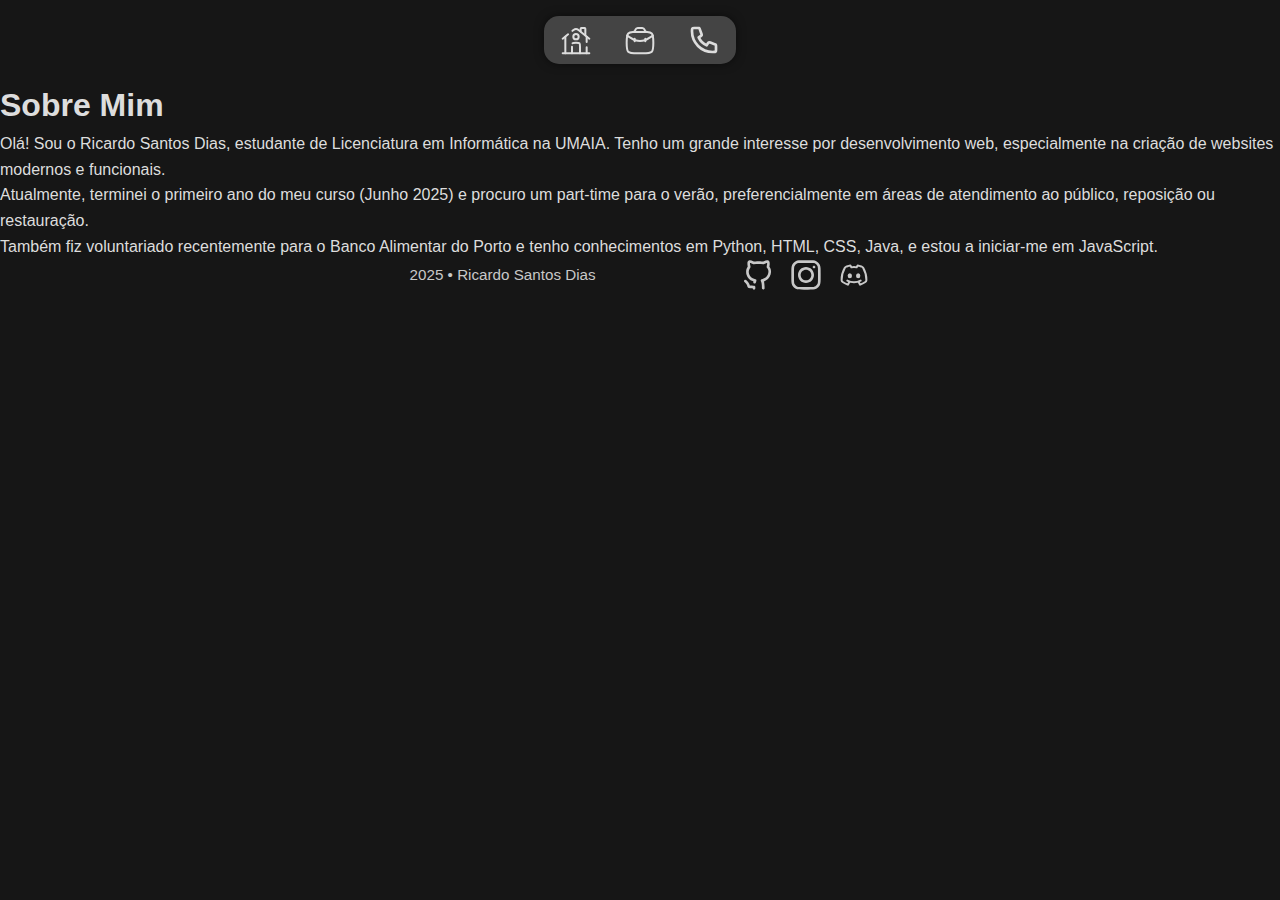
<file: pages/about.html>
<!DOCTYPE html>
<html lang="pt">
  <head>
    <meta charset="UTF-8" />
    <meta name="viewport" content="width=device-width, initial-scale=1.0" />
    <title>Sobre | Ricardo Santos Dias</title>
    <link rel="stylesheet" href="../styles/main.css" />
    <link href="https://cdn.jsdelivr.net/npm/aos@2.3.4/dist/aos.css" rel="stylesheet" />
    <script defer src="../scripts/include.js"></script>
  </head>
  <body>
    <div id="navbar-placeholder"></div>

    <main>
      <section class="about">
        <h1>Sobre Mim</h1>
        <p>Olá! Sou o Ricardo Santos Dias, estudante de Licenciatura em Informática na UMAIA. Tenho um grande interesse por desenvolvimento web, especialmente na criação de websites modernos e funcionais.</p>

        <p>Atualmente, terminei o primeiro ano do meu curso (Junho 2025) e procuro um part-time para o verão, preferencialmente em áreas de atendimento ao público, reposição ou restauração.</p>

        <p>Também fiz voluntariado recentemente para o Banco Alimentar do Porto e tenho conhecimentos em Python, HTML, CSS, Java, e estou a iniciar-me em JavaScript.</p>
      </section>
    </main>

    <div id="footer-placeholder"></div>
  </body>
</html>
</file>
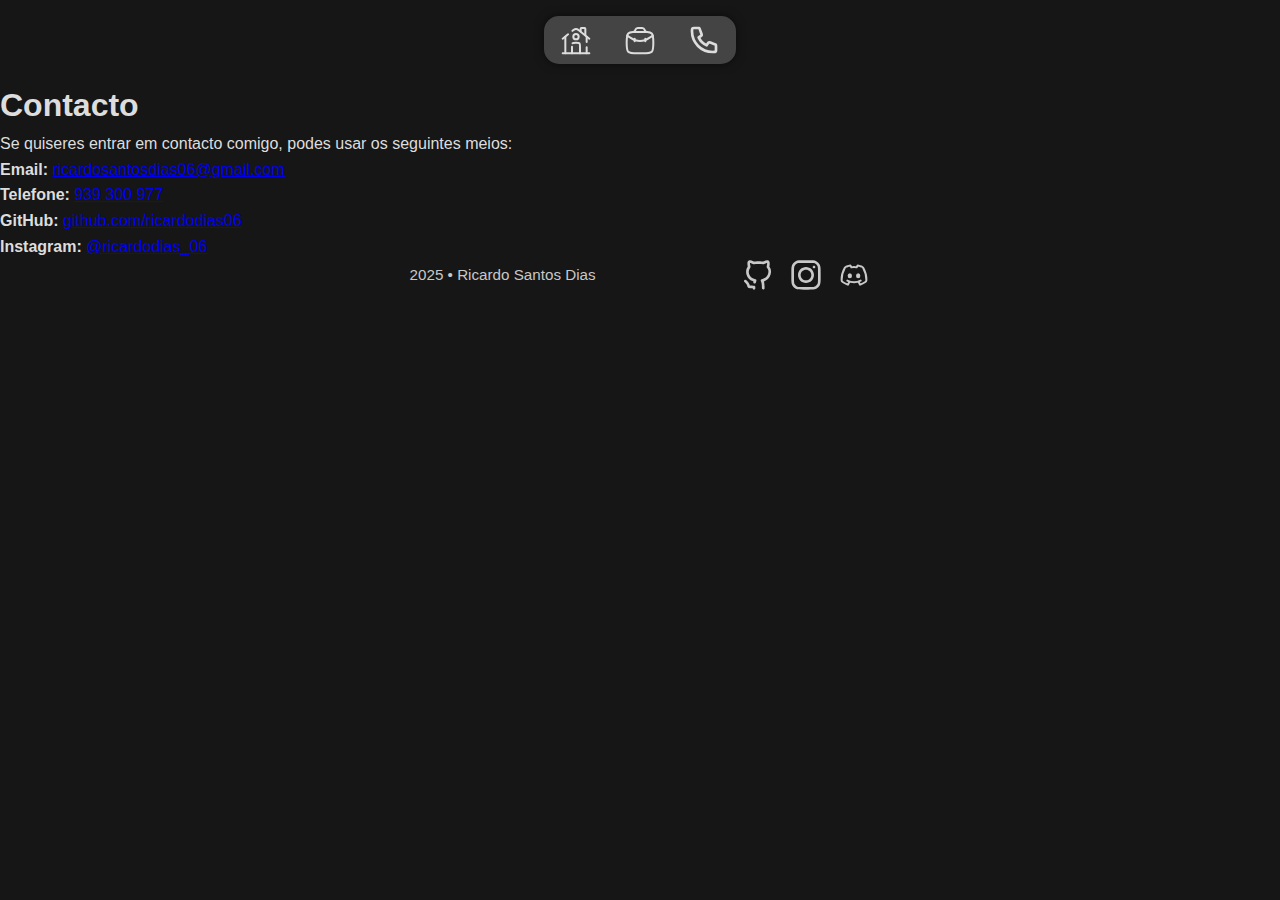
<file: pages/contact.html>
<!DOCTYPE html>
<html lang="pt">
  <head>
    <meta charset="UTF-8" />
    <meta name="viewport" content="width=device-width, initial-scale=1.0" />
    <title>Contacto | Ricardo Santos Dias</title>
    <link rel="stylesheet" href="../styles/main.css" />
    <link href="https://cdn.jsdelivr.net/npm/aos@2.3.4/dist/aos.css" rel="stylesheet" />
    <script defer src="../scripts/include.js"></script>
  </head>
  <body>
    <div id="navbar-placeholder"></div>

    <main>
      <section class="contact">
        <h1>Contacto</h1>
        <p>Se quiseres entrar em contacto comigo, podes usar os seguintes meios:</p>
        <ul>
          <li><strong>Email:</strong> <a href="mailto:ricardosantosdias06@gmail.com">ricardosantosdias06@gmail.com</a></li>
          <li><strong>Telefone:</strong> <a href="tel:+351939300977">939 300 977</a></li>
          <li><strong>GitHub:</strong> <a href="https://github.com/ricardodias06" target="_blank">github.com/ricardodias06</a></li>
          <li><strong>Instagram:</strong> <a href="https://www.instagram.com/ricardodias_06/" target="_blank">@ricardodias_06</a></li>
        </ul>
      </section>
    </main>

    <div id="footer-placeholder"></div>
  </body>
</html>
</file>
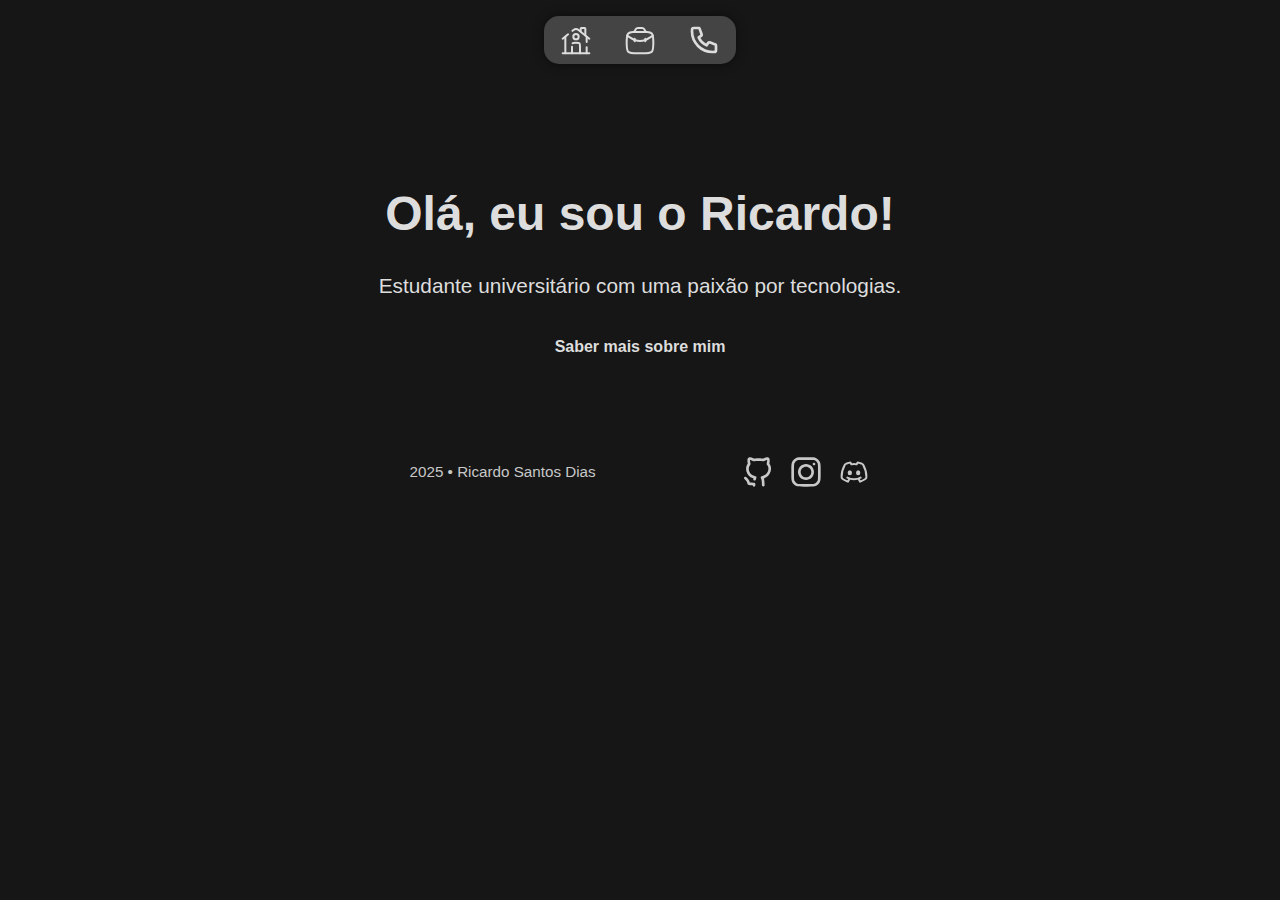
<file: pages/home.html>
<!DOCTYPE html>
<html lang="pt">
  <head>
    <meta charset="UTF-8" />
    <meta name="viewport" content="width=device-width, initial-scale=1.0" />
    <title>Início | Ricardo Santos Dias</title>
    <link rel="stylesheet" href="../styles/main.css" />
    <link href="https://cdn.jsdelivr.net/npm/aos@2.3.4/dist/aos.css" rel="stylesheet" />
    <script defer src="../scripts/include.js"></script>
  </head>
  <body>
    <!-- Navbar será incluída aqui via JS -->
    <div id="navbar-placeholder"></div>

    <main>
      <section class="hero">
        <h1>Olá, eu sou o Ricardo!</h1>
        <p>Estudante universitário com uma paixão por tecnologias.</p>
        <a href="about.html" class="btn">Saber mais sobre mim</a>
      </section>
    </main>

    <!-- Footer será incluído aqui via JS -->
    <div id="footer-placeholder"></div>
  </body>
</html>
</file>
<file: styles/main.css>
/* --- Reset e básico --- */
* {
  margin: 0;
  padding: 0;
  box-sizing: border-box;
}

body {
  font-family: 'Segoe UI', Tahoma, Geneva, Verdana, sans-serif;
  background-color: #161616;
  color: #ddd;
  line-height: 1.6;
  min-height: 100vh;
  display: flex;
  flex-direction: column;
  transition: background-color 0.3s ease, color 0.3s ease;
}

/* --- Container global --- */
.container {
  width: 90%;
  max-width: 1100px;
  margin: 0 auto;
}

/* --- Navbar --- */
.navbar {
  background-color: #444;
  padding: 0.5rem 1rem;
  position: sticky;
  top: 1rem;
  z-index: 1000;
  width: fit-content;
  margin: 1rem auto;
  border-radius: 15px;
  box-shadow: 0 0 10px rgba(0,0,0,0.5);
}

.navbar .container {
  display: flex;
  justify-content: center;
  align-items: center;
  gap: 2rem;
  padding: 0;
}

.nav-links a,
.icon {
  color: #ddd;
  display: flex;
  align-items: center;
  justify-content: center;
  width: 32px;
  height: 32px;
  transition: color 0.3s ease, transform 0.3s ease;
  text-decoration: none;
}

.nav-links a:hover,
.icon:hover {
  color: rgb(255, 165, 0);
  transform: scale(1.15);
}

/* --- Hero Section --- */
.hero {
  padding: 6rem 0;
  text-align: center;
  color: #ddd;
}

.hero h1 {
  font-size: 3rem;
  margin-bottom: 1rem;
}

.hero p {
  font-size: 1.3rem;
  margin-bottom: 2rem;
}

/* --- Botões --- */
.btn {
  background-color: transparent;
  color: #ddd;
  padding: 0.75rem 2rem;
  border: 2px solid transparent;
  border-radius: 50px;
  font-weight: 700;
  cursor: pointer;
  text-decoration: none;
  transition: color 0.3s ease, border-color 0.3s ease;
}

.btn:hover {
  color: rgb(255, 165, 0);
  border-color: rgb(255, 165, 0);
}

/* --- Footer --- */
.footer {
  background-color: rgba(0, 0, 0, 0);
  color: #bbb;
  margin: 30%;
  margin-top: auto;
}

.footer .container.footer-content {
  display: flex;
  justify-content: space-between;
  align-items: center;
  flex-wrap: nowrap;
}

.footer .copyright {
  font-size: 0.95rem;
  color: rgb(200, 200, 200);
}

.footer-icons {
  display: flex;
  gap: 1rem;
}

.footer-icons .icon {
  color: rgb(200, 200, 200);
  width: 32px;
  height: 32px;
  display: flex;
  align-items: center;
  justify-content: center;
  cursor: pointer;
  transition: color 0.3s ease, transform 0.3s ease;
  text-decoration: none;
}

.footer-icons .icon:hover {
  color: rgb(255, 165, 0);
  transform: scale(1.15);
}

/* --- Animações com AOS --- */
[data-aos] {
  opacity: 0;
  transition-property: opacity, transform;
  transition-duration: 0.6s;
  transition-timing-function: ease-out;
}

[data-aos].aos-animate {
  opacity: 1;
  transform: translate(0, 0);
}

[data-aos="fade-up"] {
  transform: translateY(20px);
}

/* --- Responsividade --- */
@media (max-width: 768px) {
  .navbar .container {
    gap: 1.5rem;
  }

  .hero h1 {
    font-size: 2.2rem;
  }

  .hero p {
    font-size: 1.1rem;
  }

  .footer .container.footer-content {
    flex-direction: column;
    gap: 1rem;
    text-align: center;
  }

  .footer-icons {
    justify-content: center;
  }
}
</file>
